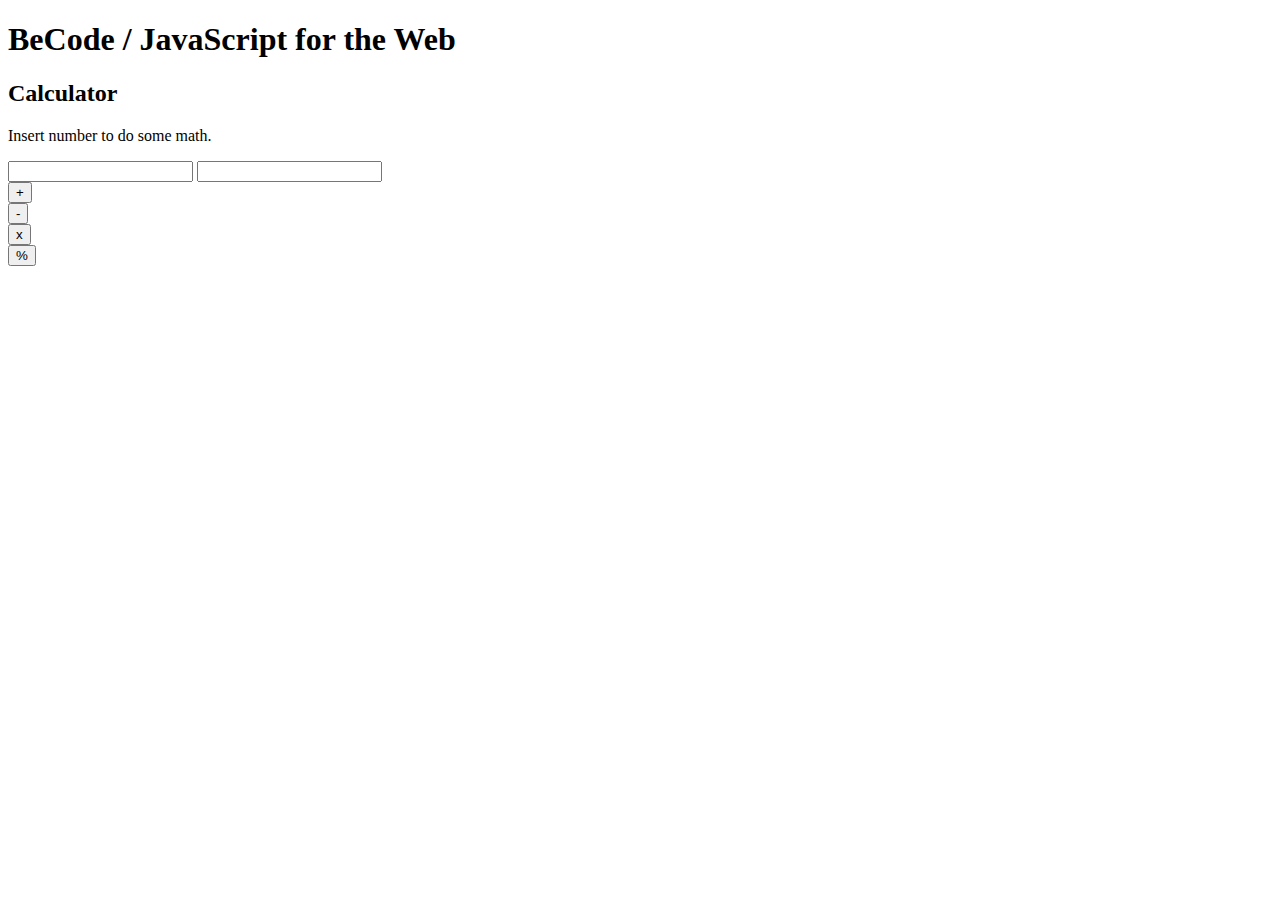
<file: index.html>
<!DOCTYPE html>
<html lang="fr">

<head>
  <meta charset="UTF-8" />
  <meta name="viewport" content="width=device-width, initial-scale=1, shrink-to-fit=no">

  <title>BeCode/JavaScript for the Web Exercise</title>

  <link rel="icon" href="./_shared/img/becode-seal.png" />

  <!-- Font Awesome -->
  <link rel="stylesheet" href="https://use.fontawesome.com/releases/v5.6.3/css/all.css" integrity="sha384-UHRtZLI+pbxtHCWp1t77Bi1L4ZtiqrqD80Kn4Z8NTSRyMA2Fd33n5dQ8lWUE00s/"
    crossorigin="anonymous">

</head>

<body>
  <div class="container">
    <header>
      <h1>BeCode / JavaScript for the Web</h1>
      <h2>
        <strong><i class="fas fa-arrow-right"></i> Calculator <i class="fas fa-arrow-left"></i></strong>
      </h2>
    </header>
    <div class="content">
      <p>
        <i class="fas fa-arrow-right"></i> Insert number to do some math. <i class="fas fa-arrow-left"></i>
      </p>
      <div class="Numbers">
        <input type="text" id="Number1" name="number1">
        <input type="text" id="Number2" name="number2">
      </div>
      <div class="Buttons">
        <div id="ButtonPlus">
          <input type="button" value="+" />
        </div>
        <div id="ButtonMinus">
          <input type="button" value="-" />
        </div>
        <div id="ButtonMultiply">
          <input type="button" value="x" />
        </div>
        <div id="ButtonDivide">
          <input type="button" value="%" />
        </div>
      </div>
      <div id="Result">
        <p></p>
      </div>
    </div>
  </div>

  <script src="./script.js"></script>
</body>

</html>
</file>
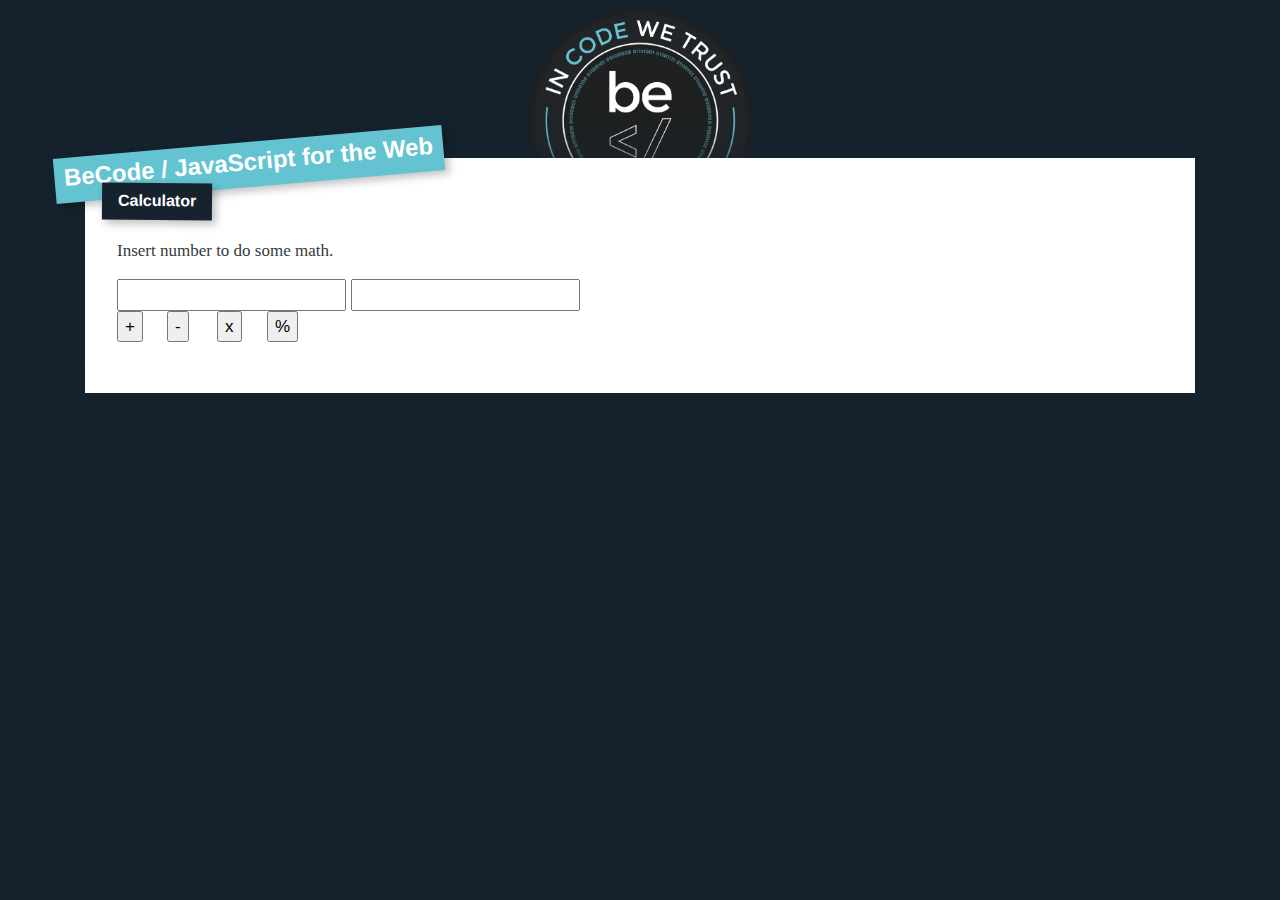
<file: docs/index.html>
<!DOCTYPE html><html lang="fr"> <head> <meta charset="UTF-8"> <meta name="viewport" content="width=device-width, initial-scale=1, shrink-to-fit=no"> <title>BeCode/JavaScript for the Web Exercise</title> <link rel="icon" href="becode-seal.625c224b.png">  <link rel="stylesheet" href="https://use.fontawesome.com/releases/v5.6.3/css/all.css" integrity="sha384-UHRtZLI+pbxtHCWp1t77Bi1L4ZtiqrqD80Kn4Z8NTSRyMA2Fd33n5dQ8lWUE00s/" crossorigin="anonymous"> <link rel="stylesheet" href="script.4a342f86.css"></head> <body> <div class="container"> <header> <h1>BeCode / JavaScript for the Web</h1> <h2> <strong><i class="fas fa-arrow-right"></i> Calculator <i class="fas fa-arrow-left"></i></strong> </h2> </header> <div class="content"> <p> <i class="fas fa-arrow-right"></i> Insert number to do some math. <i class="fas fa-arrow-left"></i> </p> <div class="Numbers"> <input type="text" id="Number1" name="number1"> <input type="text" id="Number2" name="number2"> </div> <div class="Buttons"> <div id="ButtonPlus"> <input type="button" value="+"> </div> <div id="ButtonMinus"> <input type="button" value="-"> </div> <div id="ButtonMultiply"> <input type="button" value="x"> </div> <div id="ButtonDivide"> <input type="button" value="%"> </div> </div> <div id="Result"> <p></p> </div> </div> </div> <script src="script.77ce1e57.js"></script> </body> </html>
</file>
